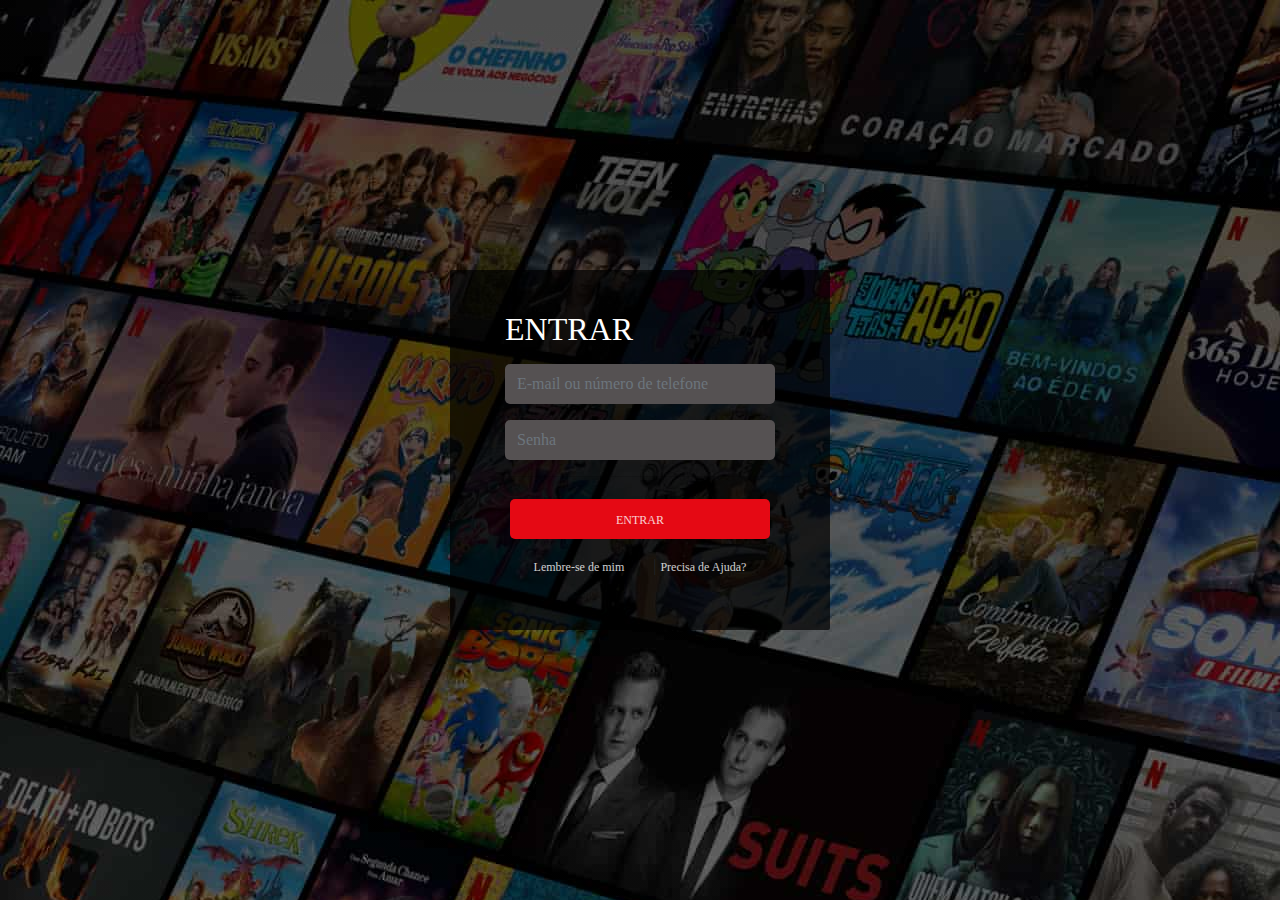
<file: entrar.html>
<!DOCTYPE html>

<html lang="pt-br">

<head>

    <meta charset="UTF-8">

    <meta http-equiv="X-UA-Compatible" content="IE=edge">

    <meta name="viewport" content="width=device-width, initial-scale=1.0">

    <link rel="stylesheet" href="style/entrar.css">
    <link rel="stylesheet" href="style/bootstrap.min.css">

    <title>ENTRAR</title>

</head>

<body>

    <div id="entrar">

        <form class="card-entrar">

            <h2>ENTRAR</h2>

            <!-- <div class="card-content"> -->
            <div class="card-content-area">
                <div class="container-fluid text-center">
                    <div class="mb-3">
                        <input type="email" class="form-control" id="exampleFormControlInput1"
                            placeholder="E-mail ou número de telefone">
                    </div>
                </div>
            </div>

            <div class="card-content-area">
                <div class="container-fluid text-center">
                    <div class="mb-3">
                        <input type="password" class="form-control" placeholder="Senha">
                    </div>
                </div>
            </div>
            <!-- </div> -->

            <div class="card-footer">

                <!-- <input type="submit" value="ENTRAR" class="submit"> -->

                <button class="submit">
                    <a class="button" href="home.html">ENTRAR</a>
                </button>

                <!-- <a href="home.html">
                    <input type="submit" value="ENTRAR" class="submit">
                </a> -->

                <span>
                    <a href="#" class="lembrar">Lembre-se de mim</a> <span> | </span>
                    <a href="#" class="recuperar_senha">Precisa de Ajuda?</a>
                </span>

            </div>

        </form>

    </div>

</body>

</html>
</file>
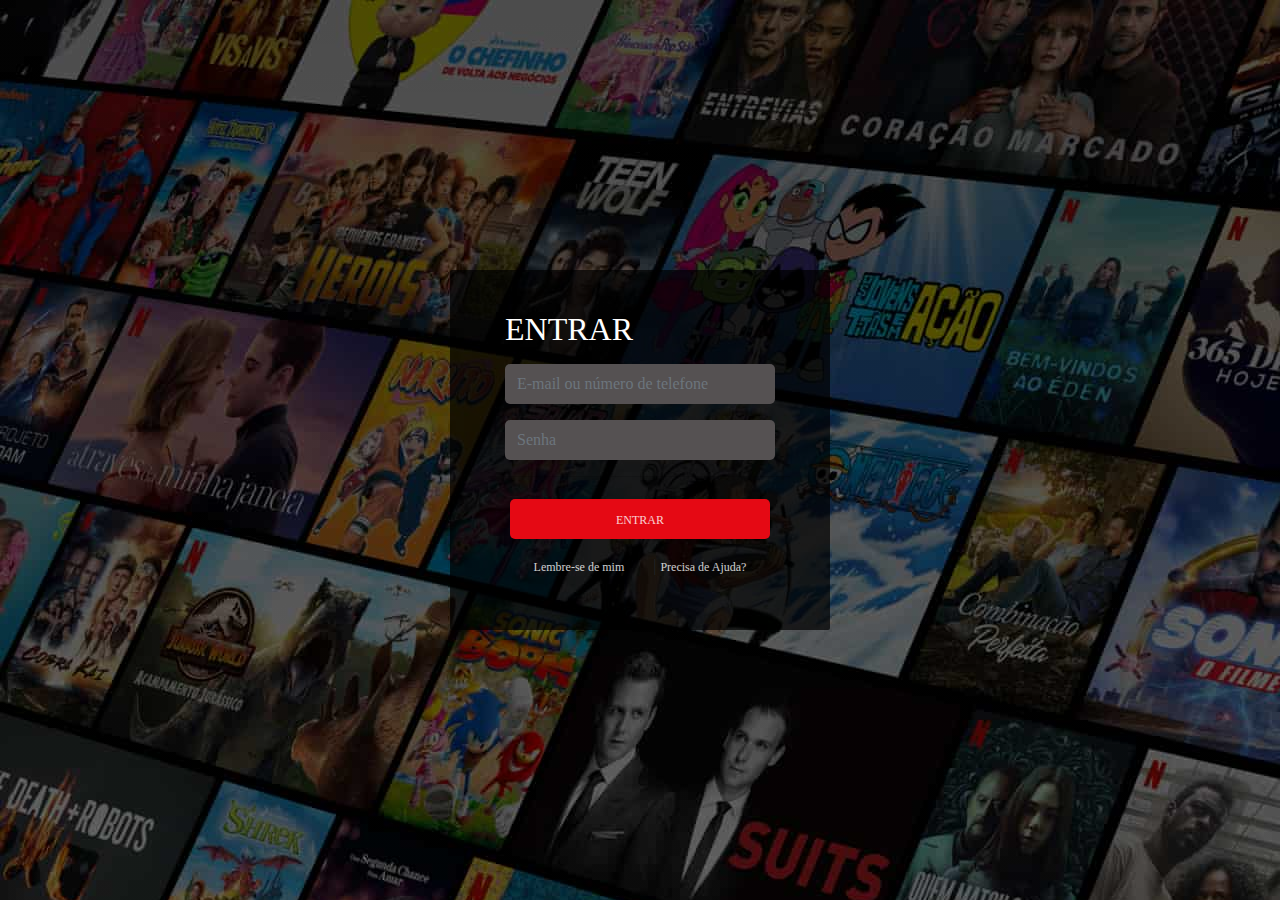
<file: login.html>
<!DOCTYPE html>

<html lang="pt-br">

<head>

    <meta charset="UTF-8">

    <meta http-equiv="X-UA-Compatible" content="IE=edge">

    <meta name="viewport" content="width=device-width, initial-scale=1.0">

    <link rel="stylesheet" href="style/login.css">
    <link rel="stylesheet" href="style/bootstrap.min.css">

    <title>Login</title>

</head>

<body>

    <div id="login">

        <form class="card-login">

            <h2>ENTRAR</h2>

            <!-- <div class="card-content"> -->
            <div class="card-content-area">
                <div class="container-fluid text-center">
                    <div class="mb-3">
                        <input type="email" class="form-control" id="exampleFormControlInput1"
                            placeholder="E-mail ou número de telefone">
                    </div>
                </div>
            </div>

            <div class="card-content-area">
                <div class="container-fluid text-center">
                    <div class="mb-3">
                        <input type="password" class="form-control" placeholder="Senha">
                    </div>
                </div>
            </div>
            <!-- </div> -->

            <div class="card-footer">

                <!-- <input type="submit" value="ENTRAR" class="submit"> -->

                <button class="submit">
                    <a class="button" href="home.html">ENTRAR</a>
                </button>

                <!-- <a href="home.html">
                    <input type="submit" value="ENTRAR" class="submit">
                </a> -->

                <span>
                    <a href="#" class="lembrar">Lembre-se de mim</a> <span> | </span>
                    <a href="#" class="recuperar_senha">Precisa de Ajuda?</a>
                </span>

            </div>

        </form>

    </div>

</body>

</html>
</file>
<file: style/entrar.css>
body {
  height: 100%;
  background-repeat: no-repeat;
  background: linear-gradient(rgba(0, 0, 0, 0.6), rgba(0, 0, 0, 0.5) 100%),
    url('../img/website_background.jpg');
}

#entrar {
  display: flex;
  align-items: center;
  justify-content: center;
  height: 100vh;
  font-family: Cambria, Cochin, Georgia, Times, 'Times New Roman', serif;
}

.card-entrar {
  background-color: rgba(0, 0, 0, 0.7);
  padding: 40px;
  border-radius: 2px;
  width: 380px;
}

.card-entrar h2 {
  color: white;
  margin-left: 15px;
  margin-bottom: 15px;
}

.card-header {
  padding-bottom: 50px;
  opacity: 0.8;
  color: rgb(255, 255, 255);
  text-decoration: none;
}

.card-header::after {
  text-decoration: none;
  content: '';
  width: 70px;
  height: 1px;

  background-color: #fff;
  display: block;
  margin-top: -17px;

  margin-left: -5px;
}

.card-content {
  width: 100%;
  height: 70px;
  background-color: transparent;
  border: none;
  color: #fff;
  margin: 10px 0;
}

.form-control-2 .card-content-area input {
  display: block;
  width: 100%;
  height: calc(2.25rem + 2px);
  padding: 0.375rem 0.75rem;
  font-size: 1rem;
  line-height: 1.5;
  color: #495057;
  background-color: #fff;
  background-clip: padding-box;
  border-radius: 0.25rem;
  transition: border-color 0.15s ease-in-out, box-shadow 0.15s ease-in-out;
}

.card-content-area input {
  width: 100%;
  height: 40px;
  border-radius: 5px;
  /* margin-top: 10px; */
  background-color: #555152;
  border: none;
  outline: none;
  color: #fff;
  margin-bottom: 5px;
}

.card-footer {
  display: flex;
  flex-direction: column;
  align-items: center;
  align-content: space-between;
  gap: 5px;
}

.card-footer .lembrar {
  margin-right: 25px;
}

.card-footer .submit {
  width: 100%;
  height: 40px;
  background-color: #e50914;
  border: none;
  color: #fff;
  margin: 10px 0;
  border-radius: 5px;
}

.card-footer .submit .button {
  text-decoration: none;
  width: 100%;
  height: 40px;
  border: none;
  color: #fff;
  margin: 10px 0;
  border-radius: 5px;
}

.card-footer a {
  text-align: center;
  font-size: 12px;
  opacity: 0.8;
  color: #fff;
  text-decoration: none;
}
</file>
<file: style/login.css>
body {
  height: 100%;
  background-repeat: no-repeat;
  background: linear-gradient(rgba(0, 0, 0, 0.6), rgba(0, 0, 0, 0.5) 100%),
    url('/img/website_background.jpg');
}

#login {
  display: flex;
  align-items: center;
  justify-content: center;
  height: 100vh;
  font-family: Cambria, Cochin, Georgia, Times, 'Times New Roman', serif;
}

.card-login {
  background-color: rgba(0, 0, 0, 0.7);
  padding: 40px;
  border-radius: 2px;
  width: 380px;
}

.card-login h2 {
  color: white;
  margin-left: 15px;
  margin-bottom: 15px;
}

.card-header {
  padding-bottom: 50px;
  opacity: 0.8;
  color: rgb(255, 255, 255);
  text-decoration: none;
}

.card-header::after {
  text-decoration: none;
  content: '';
  width: 70px;
  height: 1px;

  background-color: #fff;
  display: block;
  margin-top: -17px;

  margin-left: -5px;
}

.card-content {
  width: 100%;
  height: 70px;
  background-color: transparent;
  border: none;
  color: #fff;
  margin: 10px 0;
}

.form-control-2 .card-content-area input {
  display: block;
  width: 100%;
  height: calc(2.25rem + 2px);
  padding: 0.375rem 0.75rem;
  font-size: 1rem;
  line-height: 1.5;
  color: #495057;
  background-color: #fff;
  background-clip: padding-box;
  border-radius: 0.25rem;
  transition: border-color 0.15s ease-in-out, box-shadow 0.15s ease-in-out;
}

.card-content-area input {
  width: 100%;
  height: 40px;
  border-radius: 5px;
  /* margin-top: 10px; */
  background-color: #555152;
  border: none;
  outline: none;
  color: #fff;
  margin-bottom: 5px;
}

.card-footer {
  display: flex;
  flex-direction: column;
  align-items: center;
  align-content: space-between;
  gap: 5px;
}

.card-footer .lembrar {
  margin-right: 25px;
}

.card-footer .submit {
  width: 100%;
  height: 40px;
  background-color: #e50914;
  border: none;
  color: #fff;
  margin: 10px 0;
  border-radius: 5px;
}

.card-footer .submit .button {
  text-decoration: none;
  width: 100%;
  height: 40px;
  border: none;
  color: #fff;
  margin: 10px 0;
  border-radius: 5px;
}

.card-footer a {
  text-align: center;
  font-size: 12px;
  opacity: 0.8;
  color: #fff;
  text-decoration: none;
}
</file>
